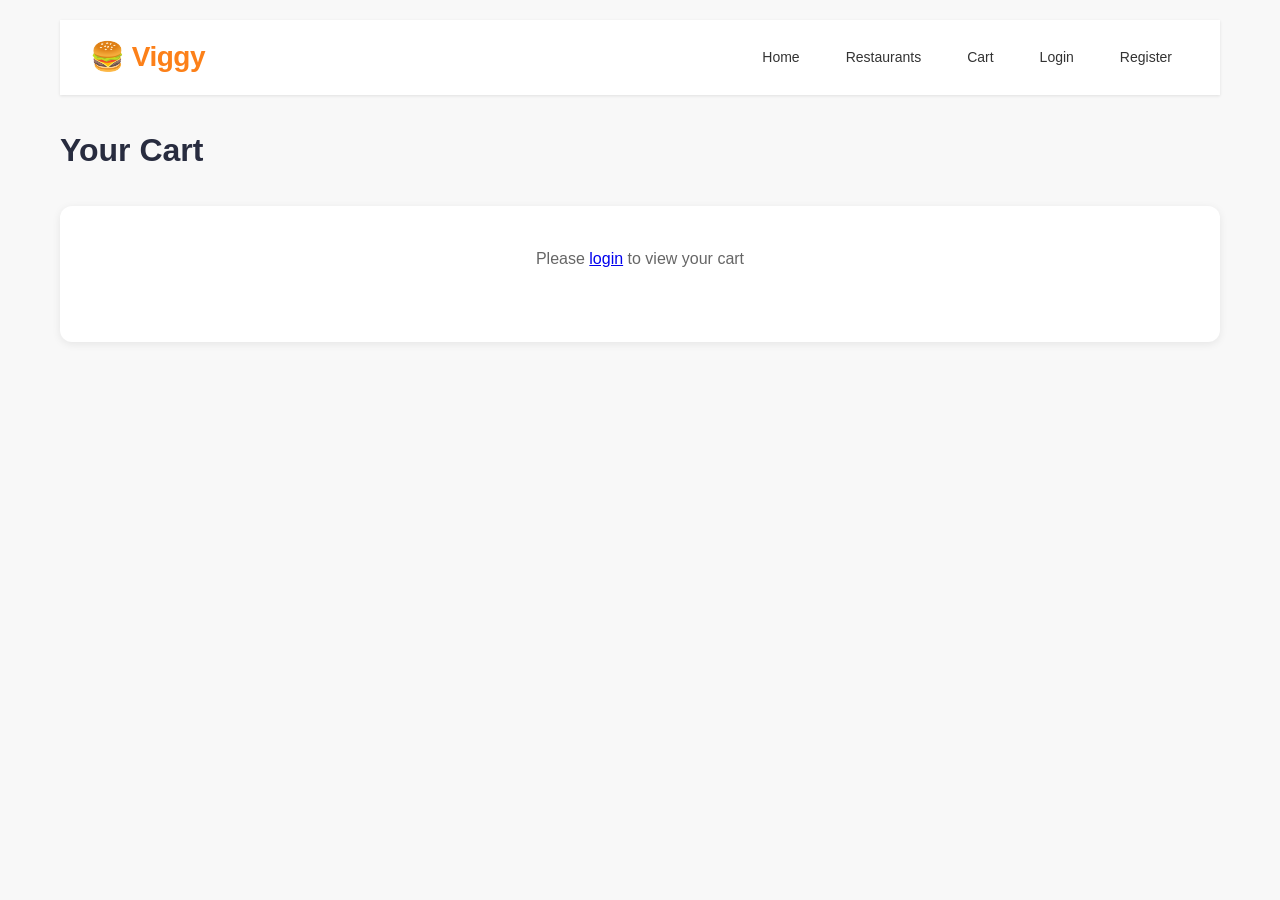
<file: frontend/cart.html>
<!DOCTYPE html>
<html lang="en">
<head>
    <meta charset="UTF-8">
    <meta name="viewport" content="width=device-width, initial-scale=1.0">
    <title>Cart - Viggy</title>
    <link rel="stylesheet" href="styles.css">
</head>
<body>
    <div class="container">
        <header>
            <h1>🍔 Viggy</h1>
            <nav>
                <a href="/">Home</a>
                <a href="/restaurants">Restaurants</a>
                <a href="/cart">Cart</a>
                <a href="/login" style="display: none;">Login</a>
                <a href="/register" style="display: none;">Register</a>
            </nav>
        </header>
        
        <main>
            <h2 class="page-title">Your Cart</h2>
            <div class="cart-container">
                <div id="cartItems" class="cart-items">
                    <p>Loading cart...</p>
                </div>
            </div>
            
            <div id="checkoutSection" class="checkout-section" style="display: none;">
                <h3>Checkout</h3>
                <form id="checkoutForm">
                    <div class="form-group">
                        <label for="address">Delivery Address:</label>
                        <input type="text" id="address" name="address" placeholder="Enter your delivery address" required>
                    </div>
                    <button type="submit" class="btn">Place Order</button>
                </form>
                <div id="checkoutMessage" class="message"></div>
            </div>
        </main>
    </div>
    
    <script src="common.js"></script>
    <script src="cart.js"></script>
</body>
</html>
</file>
<file: frontend/styles.css>
* {
    margin: 0;
    padding: 0;
    box-sizing: border-box;
}

body {
    font-family: 'Segoe UI', Tahoma, Geneva, Verdana, sans-serif;
    line-height: 1.6;
    color: #333;
    background-color: #f8f8f8;
}

.container {
    max-width: 1200px;
    margin: 0 auto;
    padding: 20px;
}

header {
    background-color: #fff;
    padding: 15px 30px;
    border-radius: 0;
    margin-bottom: 0;
    box-shadow: 0 1px 3px rgba(0,0,0,0.1);
    display: flex;
    justify-content: space-between;
    align-items: center;
    position: sticky;
    top: 0;
    z-index: 100;
}

header h1 {
    color: #fc8019;
    font-size: 28px;
    font-weight: 700;
    letter-spacing: -0.5px;
}

nav {
    display: flex;
    gap: 10px;
}

nav a {
    text-decoration: none;
    color: #333;
    padding: 10px 18px;
    border-radius: 6px;
    transition: all 0.3s;
    font-weight: 500;
    font-size: 14px;
}

nav a:hover {
    background-color: #fff5eb;
    color: #fc8019;
}

.user-info {
    display: flex;
    align-items: center;
    gap: 15px;
    margin-left: auto;
}

.username {
    color: #282c3f;
    font-weight: 600;
    font-size: 14px;
}

.orders-link {
    color: #282c3f;
    padding: 8px 16px;
    border-radius: 6px;
    text-decoration: none;
    font-size: 13px;
    font-weight: 600;
    transition: all 0.2s;
}

.orders-link:hover {
    background-color: #fff5eb;
    color: #fc8019;
}

.admin-link {
    background-color: #fc8019;
    color: white !important;
    padding: 8px 16px;
    border-radius: 6px;
    text-decoration: none;
    font-size: 13px;
    font-weight: 600;
    transition: all 0.2s;
}

.admin-link:hover {
    background-color: #e6700f;
    color: white !important;
}

.logout-btn {
    background-color: #dc3545;
    color: white;
    border: none;
    padding: 8px 16px;
    border-radius: 6px;
    cursor: pointer;
    font-size: 13px;
    font-weight: 600;
    transition: all 0.2s;
}

.logout-btn:hover {
    background-color: #c82333;
}

main {
    background-color: transparent;
    padding: 30px 0;
    border-radius: 0;
    box-shadow: none;
}

.welcome-section {
    text-align: center;
    padding: 40px 0;
}

.welcome-section h2 {
    margin-bottom: 10px;
    color: #333;
}

.welcome-section p {
    margin-bottom: 20px;
    color: #666;
}

.login-container {
    max-width: 400px;
    margin: 0 auto;
    padding: 30px;
}

.login-container h2 {
    margin-bottom: 20px;
    text-align: center;
}

.form-group {
    margin-bottom: 20px;
}

.form-group label {
    display: block;
    margin-bottom: 5px;
    font-weight: bold;
}

.form-group input {
    width: 100%;
    padding: 10px;
    border: 1px solid #ddd;
    border-radius: 4px;
    font-size: 16px;
}

.btn {
    background-color: #fc8019;
    color: white;
    padding: 12px 24px;
    border: none;
    border-radius: 4px;
    cursor: pointer;
    font-size: 16px;
    width: 100%;
    transition: background-color 0.3s;
}

.btn:hover {
    background-color: #e6700f;
}

.message {
    margin-top: 15px;
    padding: 10px;
    border-radius: 4px;
    text-align: center;
}

.message.success {
    background-color: #d4edda;
    color: #155724;
    border: 1px solid #c3e6cb;
}

.message.error {
    background-color: #f8d7da;
    color: #721c24;
    border: 1px solid #f5c6cb;
}

.message.info {
    background-color: #d1ecf1;
    color: #0c5460;
    border: 1px solid #bee5eb;
}

@keyframes slideIn {
    from {
        transform: translateX(100%);
        opacity: 0;
    }
    to {
        transform: translateX(0);
        opacity: 1;
    }
}

@keyframes slideOut {
    from {
        transform: translateX(0);
        opacity: 1;
    }
    to {
        transform: translateX(100%);
        opacity: 0;
    }
}

.restaurants-grid {
    display: grid;
    grid-template-columns: repeat(auto-fill, minmax(320px, 1fr));
    gap: 25px;
    margin-top: 30px;
}

.restaurant-card {
    border: none;
    border-radius: 12px;
    padding: 0;
    background-color: #fff;
    transition: all 0.3s;
    box-shadow: 0 2px 8px rgba(0,0,0,0.08);
    overflow: hidden;
    cursor: pointer;
}

.restaurant-card:hover {
    box-shadow: 0 4px 16px rgba(0,0,0,0.12);
    transform: translateY(-2px);
}

.restaurant-header {
    padding: 20px;
    border-bottom: 1px solid #f0f0f0;
}

.restaurant-card h3 {
    color: #282c3f;
    margin-bottom: 8px;
    font-size: 18px;
    font-weight: 600;
}

.restaurant-card .restaurant-header p {
    color: #686b78;
    margin-bottom: 0;
    font-size: 13px;
    line-height: 1.4;
}

.items-list {
    margin-top: 15px;
}

.item-card {
    border: none;
    border-bottom: 1px solid #f0f0f0;
    border-radius: 0;
    padding: 18px 20px;
    margin-bottom: 0;
    display: flex;
    justify-content: space-between;
    align-items: center;
    transition: background-color 0.2s;
}

.item-card:hover {
    background-color: #fafafa;
}

.item-card:last-child {
    border-bottom: none;
}

.item-info {
    flex: 1;
}

.item-info h4 {
    margin-bottom: 6px;
    color: #282c3f;
    font-size: 16px;
    font-weight: 500;
}

.item-info p {
    color: #93959f;
    font-size: 13px;
    margin-bottom: 8px;
    line-height: 1.4;
}

.item-price {
    font-weight: 600;
    color: #282c3f;
    font-size: 16px;
    margin-right: 15px;
}

.item-actions {
    display: flex;
    align-items: center;
    gap: 10px;
}

.add-to-cart-btn {
    background-color: #fc8019;
    color: white;
    padding: 10px 20px;
    border: none;
    border-radius: 6px;
    cursor: pointer;
    font-size: 13px;
    font-weight: 600;
    transition: all 0.2s;
    text-transform: uppercase;
    letter-spacing: 0.5px;
}

.add-to-cart-btn:hover {
    background-color: #e6700f;
    box-shadow: 0 2px 8px rgba(252, 128, 25, 0.3);
}

.cart-items {
    margin-bottom: 30px;
}

.cart-item {
    border: none;
    border-bottom: 1px solid #f0f0f0;
    border-radius: 0;
    padding: 20px;
    margin-bottom: 0;
    display: flex;
    justify-content: space-between;
    align-items: center;
    background-color: #fff;
}

.cart-item:first-child {
    border-top-left-radius: 8px;
    border-top-right-radius: 8px;
}

.cart-item:last-child {
    border-bottom: none;
    border-bottom-left-radius: 8px;
    border-bottom-right-radius: 8px;
}

.cart-item-info h4 {
    margin-bottom: 5px;
    color: #333;
}

.cart-item-info p {
    color: #666;
    font-size: 14px;
}

.cart-item-price {
    font-weight: bold;
    color: #fc8019;
    font-size: 18px;
    margin-right: 20px;
}

.remove-btn {
    background-color: #dc3545;
    color: white;
    padding: 8px 16px;
    border: none;
    border-radius: 4px;
    cursor: pointer;
    font-size: 14px;
}

.remove-btn:hover {
    background-color: #c82333;
}

.checkout-section {
    margin-top: 30px;
    padding-top: 30px;
    border-top: 2px solid #eee;
}

.checkout-section h3 {
    margin-bottom: 20px;
}

.empty-cart {
    text-align: center;
    padding: 40px;
    color: #666;
}

.total-price {
    font-size: 22px;
    font-weight: 700;
    color: #282c3f;
    margin-bottom: 20px;
    text-align: right;
    padding: 15px 20px;
    background-color: #fff;
    border-radius: 8px;
    box-shadow: 0 2px 8px rgba(0,0,0,0.08);
}

.total-price::before {
    content: 'Total: ';
    font-weight: 500;
    color: #686b78;
    margin-right: 10px;
}

.page-title {
    font-size: 32px;
    font-weight: 700;
    color: #282c3f;
    margin-bottom: 30px;
}

.cart-container {
    background-color: #fff;
    border-radius: 12px;
    padding: 0;
    box-shadow: 0 2px 8px rgba(0,0,0,0.08);
    overflow: hidden;
}

.admin-container {
    display: grid;
    grid-template-columns: repeat(auto-fit, minmax(400px, 1fr));
    gap: 30px;
    margin-top: 30px;
}

.admin-section {
    background-color: #fff;
    border-radius: 12px;
    padding: 30px;
    box-shadow: 0 2px 8px rgba(0,0,0,0.08);
}

.admin-section h3 {
    color: #282c3f;
    margin-bottom: 20px;
    font-size: 22px;
    font-weight: 600;
    padding-bottom: 15px;
    border-bottom: 2px solid #f0f0f0;
}

.form-group textarea {
    width: 100%;
    padding: 10px;
    border: 1px solid #ddd;
    border-radius: 4px;
    font-size: 16px;
    font-family: inherit;
    resize: vertical;
}

.form-group select {
    width: 100%;
    padding: 10px;
    border: 1px solid #ddd;
    border-radius: 4px;
    font-size: 16px;
    background-color: white;
    cursor: pointer;
}

.form-group select:focus {
    outline: none;
    border-color: #fc8019;
    box-shadow: 0 0 0 3px rgba(252, 128, 25, 0.1);
}

.form-group input:focus,
.form-group textarea:focus {
    outline: none;
    border-color: #fc8019;
    box-shadow: 0 0 0 3px rgba(252, 128, 25, 0.1);
}

.welcome-section {
    background: linear-gradient(135deg, #fff 0%, #fff5eb 100%);
    border-radius: 16px;
    padding: 60px 40px;
    box-shadow: 0 4px 20px rgba(0,0,0,0.08);
}

/* Enhanced button styles */
.btn {
    background: linear-gradient(135deg, #fc8019 0%, #e6700f 100%);
    box-shadow: 0 4px 12px rgba(252, 128, 25, 0.3);
    transition: all 0.3s ease !important;
}

.btn:hover {
    transform: translateY(-2px);
    box-shadow: 0 6px 16px rgba(252, 128, 25, 0.4);
}

.btn:active {
    transform: translateY(0);
}

/* Enhanced card hover effects */
.restaurant-card {
    transition: all 0.3s cubic-bezier(0.4, 0, 0.2, 1);
}

.restaurant-card:hover {
    transform: translateY(-4px);
    box-shadow: 0 8px 24px rgba(0,0,0,0.15);
}

/* Order History Styles */
.orders-container {
    display: flex;
    flex-direction: column;
    gap: 20px;
}

.order-card {
    background-color: #fff;
    border-radius: 12px;
    padding: 25px;
    box-shadow: 0 2px 8px rgba(0,0,0,0.08);
    transition: all 0.3s ease;
}

.order-card:hover {
    box-shadow: 0 4px 16px rgba(0,0,0,0.12);
    transform: translateY(-2px);
}

.order-header {
    display: flex;
    justify-content: space-between;
    align-items: flex-start;
    margin-bottom: 20px;
    padding-bottom: 15px;
    border-bottom: 2px solid #f0f0f0;
}

.order-header h3 {
    color: #282c3f;
    font-size: 20px;
    font-weight: 600;
    margin: 0;
}

.order-details {
    display: flex;
    justify-content: space-between;
    align-items: center;
    margin-bottom: 20px;
}

.order-info p {
    margin: 8px 0;
    color: #686b78;
    font-size: 14px;
}

.order-total {
    font-size: 20px;
    font-weight: 700;
    color: #282c3f;
}

.order-items {
    margin-top: 20px;
    padding-top: 20px;
    border-top: 1px solid #f0f0f0;
}

.order-item {
    display: flex;
    justify-content: space-between;
    align-items: center;
    padding: 15px;
    margin-bottom: 10px;
    background-color: #f8f8f8;
    border-radius: 8px;
}

.order-item:last-child {
    margin-bottom: 0;
}

.item-total {
    font-weight: 600;
    color: #282c3f;
    font-size: 16px;
}

/* Smooth animations for interactive elements */
button, a, input, select, textarea {
    transition: background-color 0.2s ease, color 0.2s ease, border-color 0.2s ease, transform 0.2s ease;
}

/* ============================================================================
   PROFILE PAGE
   ============================================================================ */

.profile-container {
    display: grid;
    grid-template-columns: 1fr 1fr;
    gap: 30px;
    margin-top: 30px;
}

.profile-card {
    background-color: #fff;
    border-radius: 12px;
    padding: 30px;
    box-shadow: 0 2px 8px rgba(0,0,0,0.08);
    text-align: center;
}

.profile-header {
    margin-bottom: 25px;
}

.profile-avatar {
    font-size: 64px;
    margin-bottom: 15px;
}

.profile-header h3 {
    color: #282c3f;
    font-size: 24px;
    font-weight: 600;
    margin-bottom: 5px;
}

.profile-stats {
    display: flex;
    justify-content: center;
    gap: 30px;
    padding-top: 20px;
    border-top: 1px solid #f0f0f0;
}

.stat-item {
    text-align: center;
}

.stat-number {
    display: block;
    font-size: 28px;
    font-weight: 700;
    color: #fc8019;
}

.stat-label {
    display: block;
    font-size: 13px;
    color: #686b78;
    margin-top: 4px;
}

.profile-edit {
    background-color: #fff;
    border-radius: 12px;
    padding: 30px;
    box-shadow: 0 2px 8px rgba(0,0,0,0.08);
}

.profile-edit h3 {
    color: #282c3f;
    margin-bottom: 20px;
    font-size: 22px;
    font-weight: 600;
    padding-bottom: 15px;
    border-bottom: 2px solid #f0f0f0;
}

/* ============================================================================
   SEARCH BAR
   ============================================================================ */

.search-bar {
    margin-bottom: 25px;
}

.search-bar input {
    width: 100%;
    padding: 14px 20px;
    font-size: 16px;
    border: 2px solid #e8e8e8;
    border-radius: 10px;
    outline: none;
    transition: all 0.3s;
    background-color: #fff;
}

.search-bar input:focus {
    border-color: #fc8019;
    box-shadow: 0 0 0 3px rgba(252, 128, 25, 0.1);
}

.search-result-card {
    display: flex;
    justify-content: space-between;
    align-items: center;
    padding: 18px 20px;
    background-color: #fff;
    border-radius: 8px;
    margin-bottom: 10px;
    box-shadow: 0 2px 6px rgba(0,0,0,0.06);
    transition: all 0.2s;
}

.search-result-card:hover {
    box-shadow: 0 4px 12px rgba(0,0,0,0.1);
}

/* ============================================================================
   CART QUANTITY CONTROLS
   ============================================================================ */

.qty-controls {
    display: flex;
    align-items: center;
    gap: 0;
    border: 1px solid #d4d5d9;
    border-radius: 6px;
    overflow: hidden;
}

.qty-btn {
    background-color: #fff;
    border: none;
    width: 32px;
    height: 32px;
    font-size: 18px;
    font-weight: 600;
    cursor: pointer;
    color: #fc8019;
    display: flex;
    align-items: center;
    justify-content: center;
    transition: all 0.2s;
}

.qty-btn:hover {
    background-color: #fff5eb;
}

.qty-value {
    padding: 0 12px;
    font-size: 14px;
    font-weight: 600;
    color: #282c3f;
    min-width: 30px;
    text-align: center;
}

/* ============================================================================
   CANCEL ORDER BUTTON
   ============================================================================ */

.cancel-order-btn {
    background-color: transparent;
    color: #dc3545;
    border: 1px solid #dc3545;
    padding: 6px 14px;
    border-radius: 6px;
    cursor: pointer;
    font-size: 13px;
    font-weight: 600;
    transition: all 0.2s;
}

.cancel-order-btn:hover {
    background-color: #dc3545;
    color: white;
}

/* ============================================================================
   ADMIN MANAGE SECTIONS
   ============================================================================ */

.manage-restaurant-card {
    background-color: #f8f8f8;
    border-radius: 8px;
    margin-bottom: 15px;
    overflow: hidden;
}

.manage-restaurant-header {
    display: flex;
    justify-content: space-between;
    align-items: center;
    padding: 15px 20px;
    background-color: #fff;
    border-bottom: 1px solid #f0f0f0;
}

.manage-items-list {
    padding: 5px 20px;
}

.manage-item-row {
    display: flex;
    justify-content: space-between;
    align-items: center;
    padding: 10px 0;
    border-bottom: 1px solid #f0f0f0;
    font-size: 14px;
    color: #282c3f;
}

.manage-item-row:last-child {
    border-bottom: none;
}

.delete-btn {
    background-color: #dc3545;
    color: white;
    border: none;
    padding: 8px 16px;
    border-radius: 6px;
    cursor: pointer;
    font-size: 13px;
    font-weight: 600;
    transition: all 0.2s;
}

.delete-btn:hover {
    background-color: #c82333;
}

.delete-btn.small {
    padding: 5px 12px;
    font-size: 12px;
}

.rename-btn {
    background-color: transparent;
    color: #fc8019;
    border: 1px solid #fc8019;
    padding: 8px 16px;
    border-radius: 6px;
    cursor: pointer;
    font-size: 13px;
    font-weight: 600;
    transition: all 0.2s;
}

.rename-btn:hover {
    background-color: #fc8019;
    color: white;
}

.manage-order-card {
    background-color: #f8f8f8;
    border-radius: 8px;
    margin-bottom: 12px;
    overflow: hidden;
}

.manage-order-header {
    display: flex;
    justify-content: space-between;
    align-items: center;
    padding: 15px 20px;
    background-color: #fff;
    border-bottom: 1px solid #f0f0f0;
}

.manage-order-details {
    padding: 12px 20px;
}

.order-item-tag {
    display: inline-block;
    background-color: #e8e8e8;
    color: #282c3f;
    padding: 4px 10px;
    border-radius: 4px;
    font-size: 12px;
    margin: 3px 4px 3px 0;
}

.status-select {
    padding: 6px 10px;
    border: 1px solid #d4d5d9;
    border-radius: 6px;
    font-size: 13px;
    cursor: pointer;
    background-color: #fff;
}

.status-select:focus {
    outline: none;
    border-color: #fc8019;
}

/* ============================================================================
   RESPONSIVE
   ============================================================================ */

@media (max-width: 768px) {
    .profile-container {
        grid-template-columns: 1fr;
    }
    
    .admin-container {
        grid-template-columns: 1fr;
    }

    .manage-restaurant-header,
    .manage-order-header {
        flex-direction: column;
        gap: 10px;
        align-items: flex-start;
    }
}
</file>
